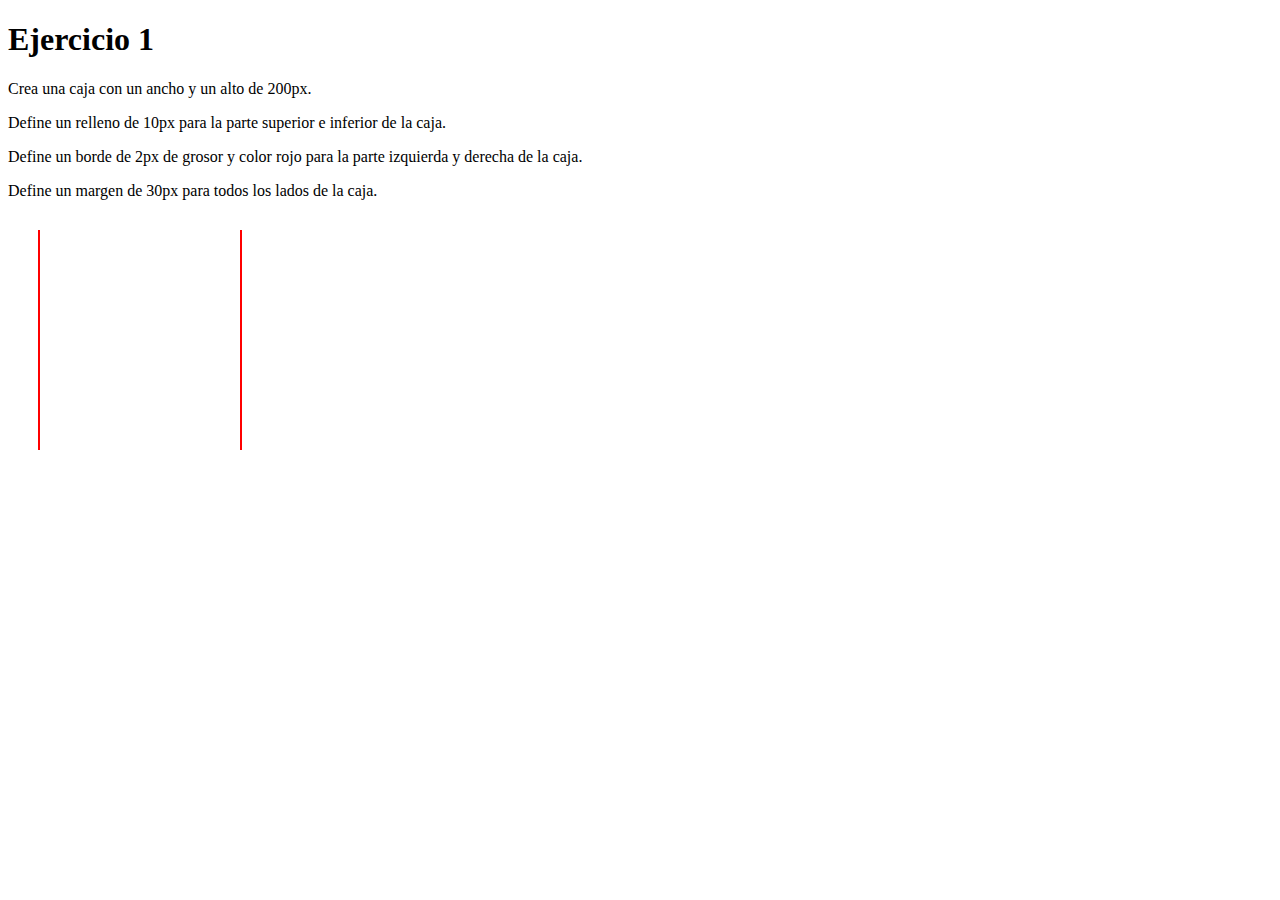
<file: ejercicio1/index.html>
<!DOCTYPE html>
<html lang="en">
<head>
    <meta charset="UTF-8">
    <meta name="viewport" content="width=device-width, initial-scale=1.0">
    <title>cuadrado de 200px</title>
    <link rel="stylesheet" href="style.css">
</head>
<body>
    <h1>Ejercicio 1</h1>
    <p>Crea una caja con un ancho y un alto de 200px.</p>
    <p>Define un relleno de 10px para la parte superior e inferior de la caja.</p>
    <p> Define un borde de 2px de grosor y color rojo para la parte izquierda y derecha de la caja.</p>
    <p>Define un margen de 30px para todos los lados de la caja.</p>
    <div class="caja">

    </div>
</body>
</html>
</file>
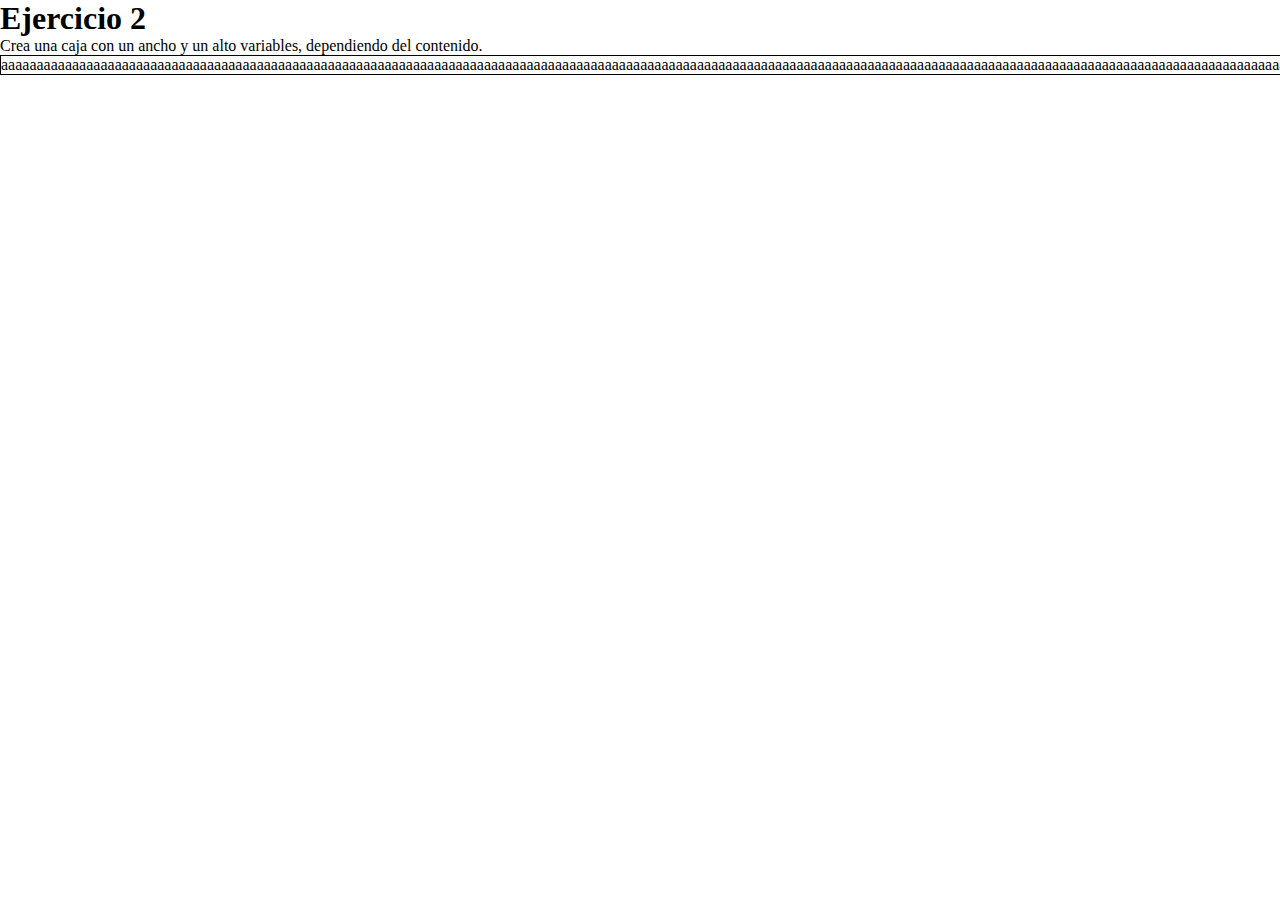
<file: ejercicio2/index.html>
<!DOCTYPE html>
<html lang="en">
<head>
    <meta charset="UTF-8">
    <meta name="viewport" content="width=device-width, initial-scale=1.0">
    <title>Ejercicio 2</title>
    <link rel="stylesheet" href="style.css">
</head>
<body>
    <h1>Ejercicio 2</h1>
    <p>Crea una caja con un ancho y un alto variables, dependiendo del contenido.</p>
    <div class="caja">
        <p>[base64]</p>
    </div>
</body>
</html>
</file>
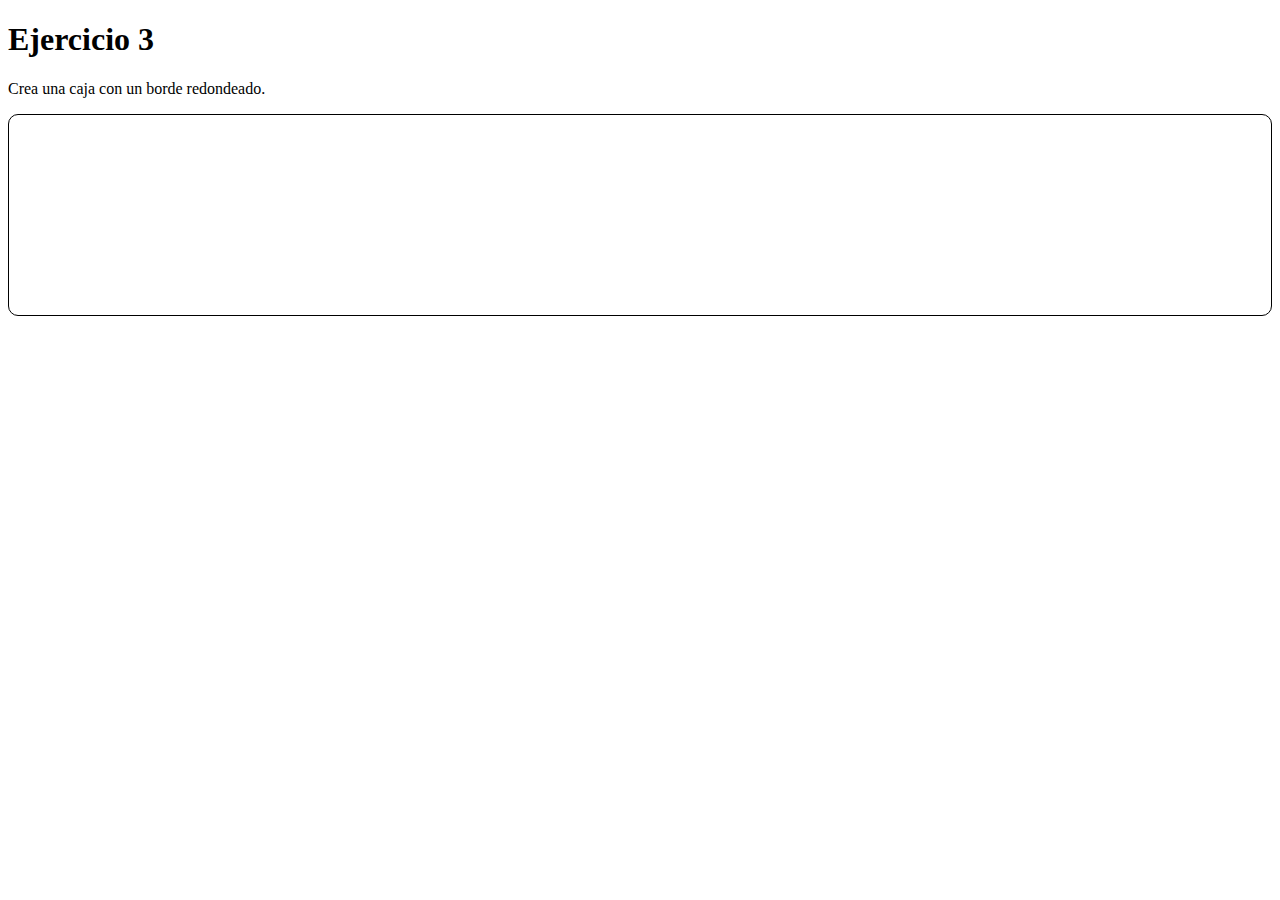
<file: ejercicio3/index.html>
<!DOCTYPE html>
<html lang="en">
<head>
    <meta charset="UTF-8">
    <meta name="viewport" content="width=device-width, initial-scale=1.0">
    <title>Ejercicio 3</title>
    <link rel="stylesheet" href="style.css">
</head>
<body>
    <h1>Ejercicio 3</h1>
    <p>Crea una caja con un borde redondeado.</p>
    <div class="caja">
        
    </div>
</body>
</html>
</file>
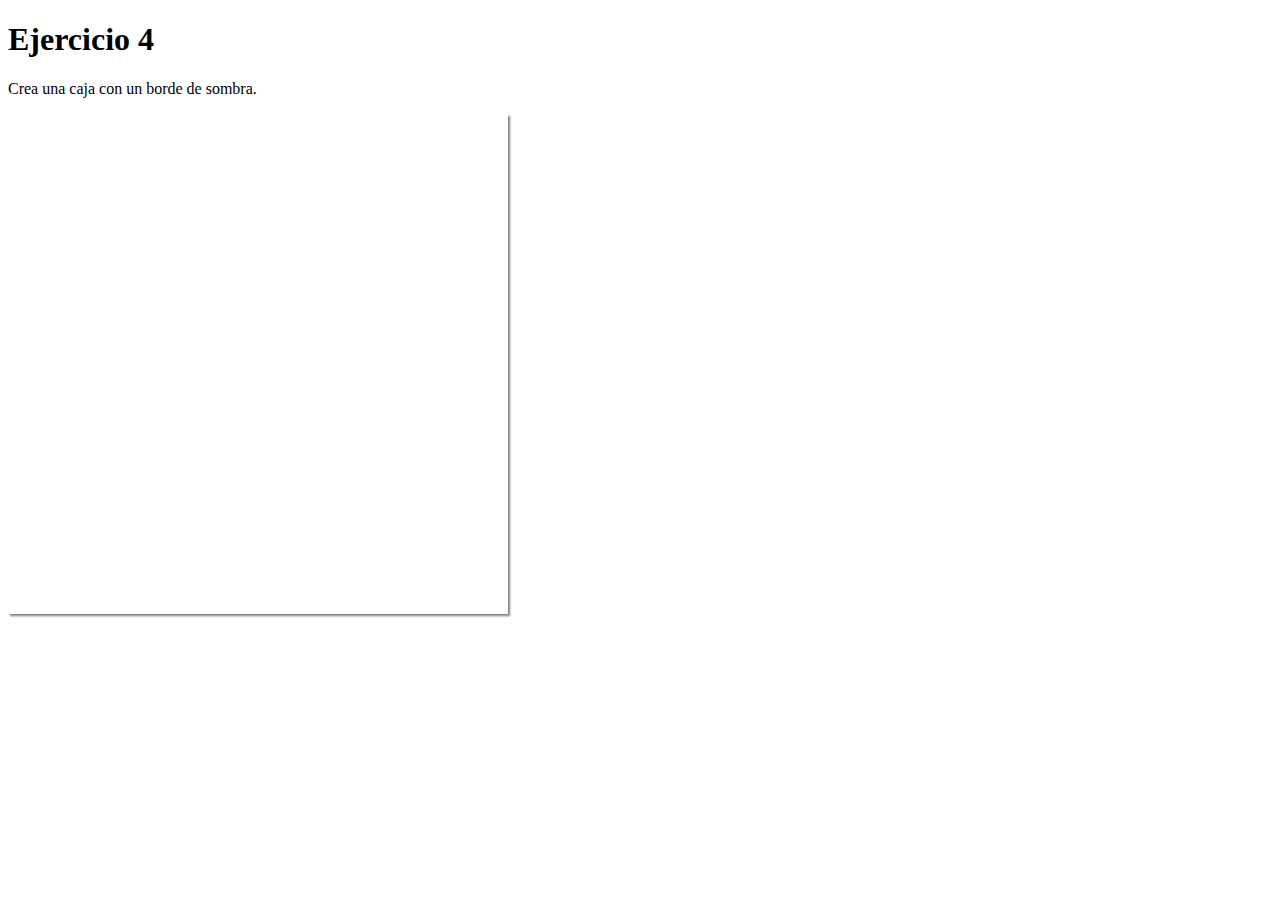
<file: ejercicio4/index.html>
<!DOCTYPE html>
<html lang="en">
<head>
    <meta charset="UTF-8">
    <meta name="viewport" content="width=device-width, initial-scale=1.0">
    <title>Ejercicio 4</title>
    <link rel="stylesheet" href="style.css">
</head>
<body>
    <h1>Ejercicio 4</h1>
    <p>Crea una caja con un borde de sombra.</p>
    <div class="caja">

    </div>
</body>
</html>
</file>
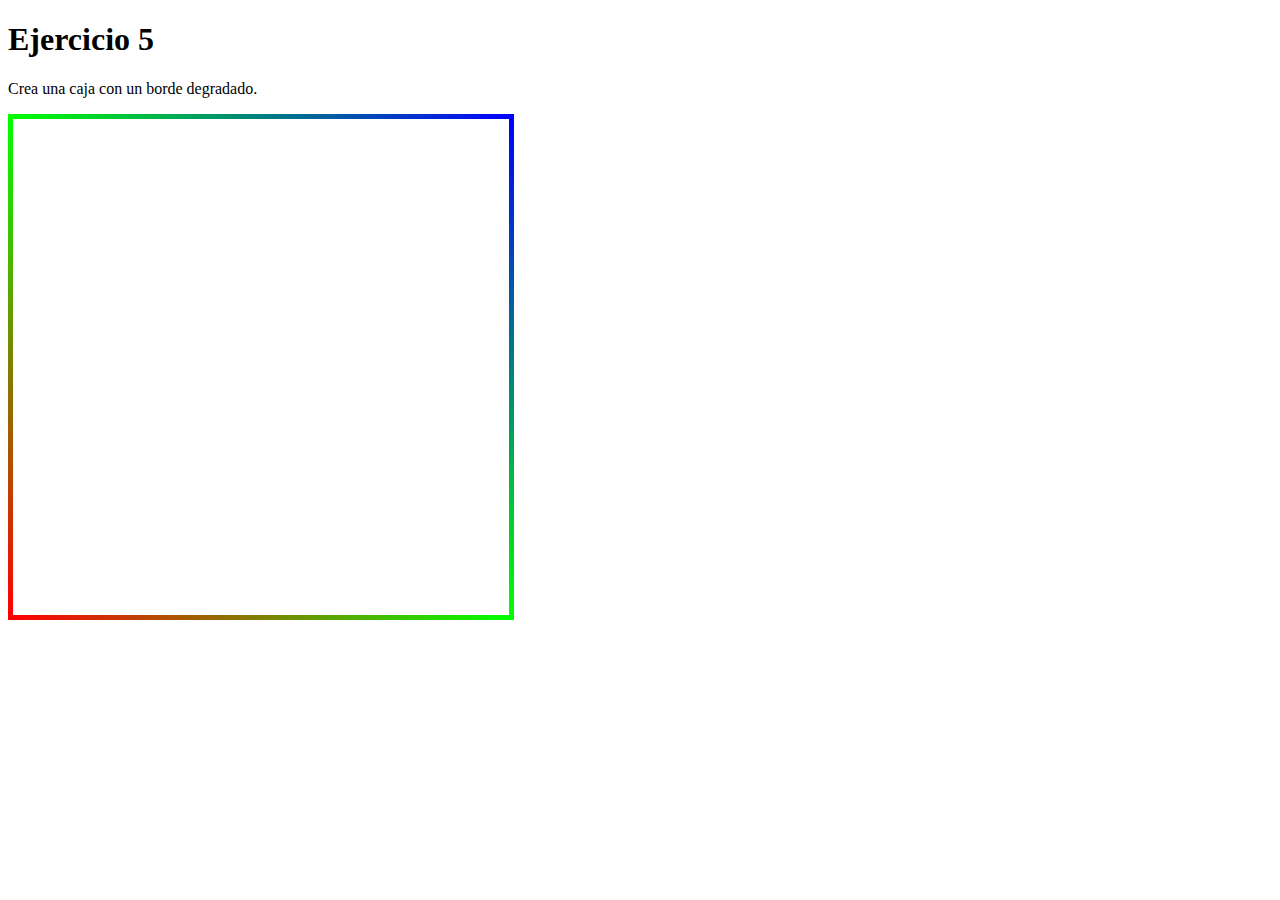
<file: ejercicio5/index.html>
<!DOCTYPE html>
<html lang="en">
<head>
    <meta charset="UTF-8">
    <meta name="viewport" content="width=device-width, initial-scale=1.0">
    <title>Ejercicio 5</title>
    <link rel="stylesheet" href="style.css">
</head>
<body>
    <h1>Ejercicio 5</h1>
    <p>Crea una caja con un borde degradado.</p>
    <div class="caja">
        
    </div>
</body>
</html>
</file>
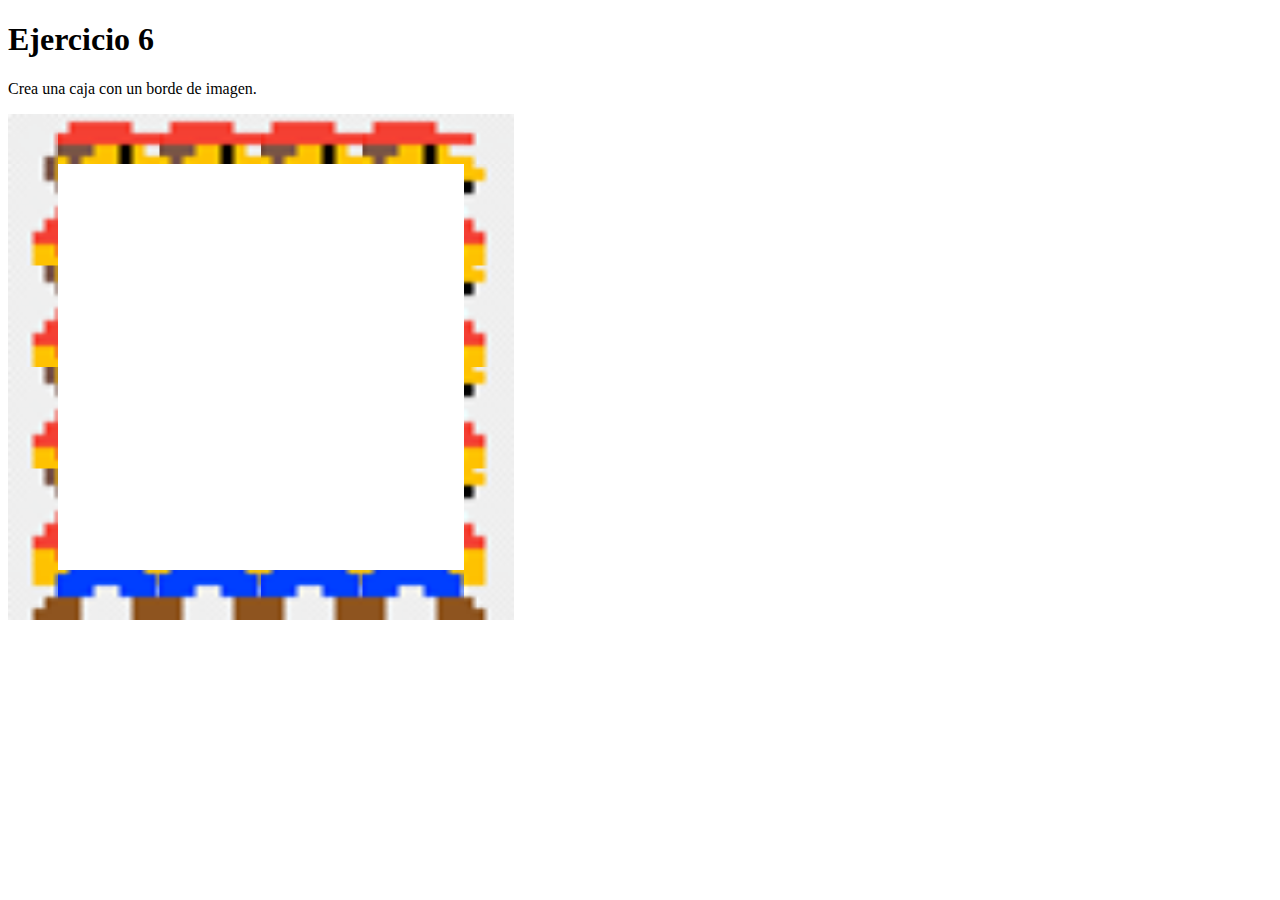
<file: ejercicio6/index.html>
<!DOCTYPE html>
<html lang="en">
<head>
    <meta charset="UTF-8">
    <meta name="viewport" content="width=device-width, initial-scale=1.0">
    <title>Ejercicio 6</title>
    <link rel="stylesheet" href="style.css">
</head>
<body>
    <h1>Ejercicio 6</h1>
    <p>Crea una caja con un borde de imagen.</p>
    <div class="caja">

    </div>
</body>
</html>
</file>
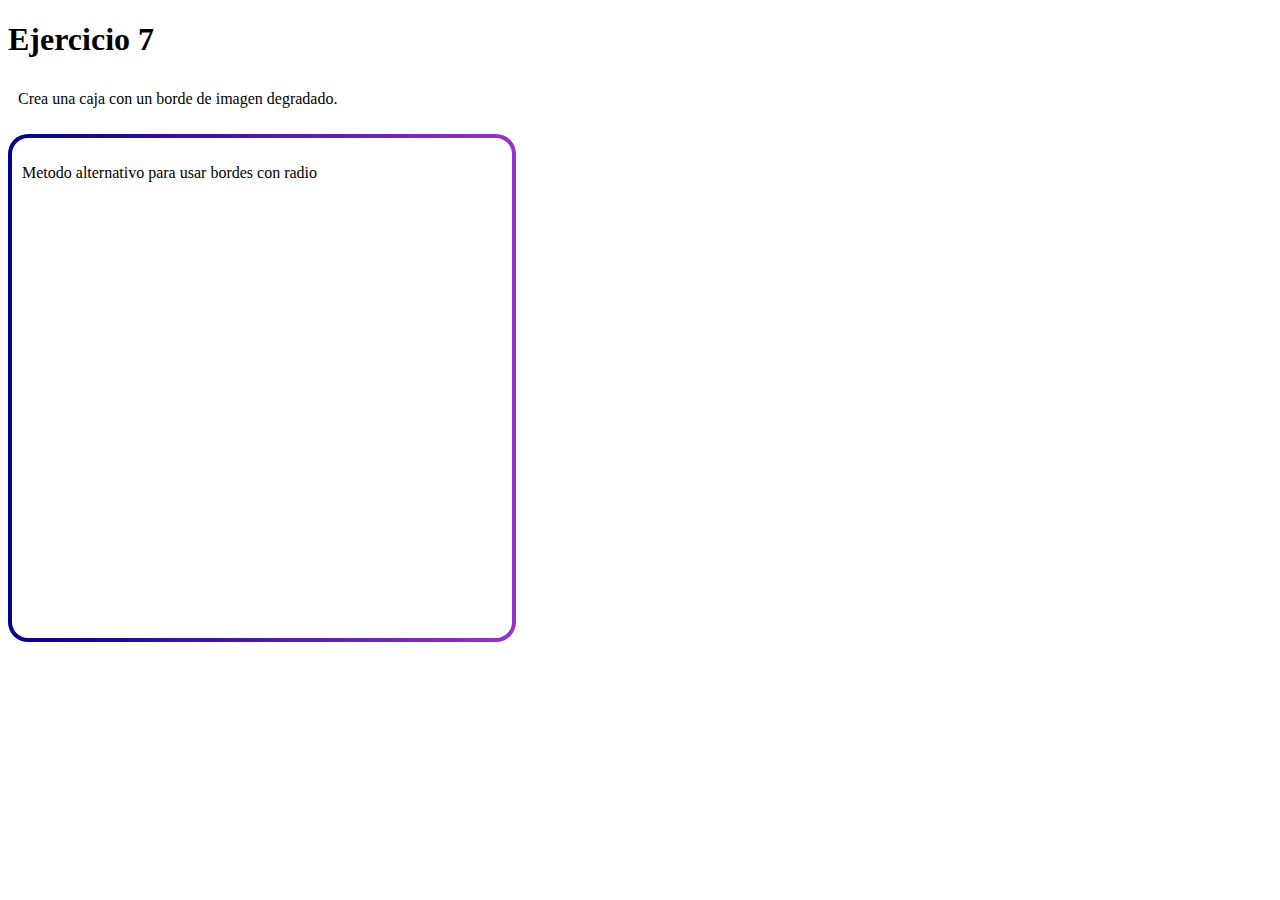
<file: ejercicio7/index.html>
<!DOCTYPE html>
<html lang="en">
<head>
    <meta charset="UTF-8">
    <meta name="viewport" content="width=device-width, initial-scale=1.0">
    <title>Ejercicio 7</title>
    <link rel="stylesheet" href="style.css">
</head>
<body>
    <h1>Ejercicio 7</h1>
    <p>Crea una caja con un borde de imagen degradado.</p>
    <div class="caja">
        <p>Metodo alternativo para usar bordes con radio</p>
    </div>
</body>
</html>
</file>
<file: ejercicio1/style.css>
.caja {
    width: 200px;
    height: 200px;
    padding-top: 10px;
    padding-bottom: 10px;
    border-left: 2px solid red;
    border-right: 2px solid red;
    margin: 30px;
}
</file>
<file: ejercicio2/style.css>
* {
    padding: 0;
    margin: 0;
}

.caja{
    width:max-content;
    height:max-content;
    border: 1px solid black;
}
</file>
<file: ejercicio3/style.css>
.caja {
    box-sizing: content-box;
    height: 200px;
    border: 1px solid black;
    border-radius: 10px;
}
</file>
<file: ejercicio4/style.css>
.caja {
    width: 500px;
    height: 500px;
    box-shadow: 2px 2px 2px gray;
}
</file>
<file: ejercicio5/style.css>
.caja {
    width: 500px;
    height: 500px;
    border-image: linear-gradient(45deg, red, lime, blue) 1;
    border-image-width: 5px;
    border-style: solid;
}
</file>
<file: ejercicio6/style.css>
.caja {
    width: 500px;
    height: 500px;
    border-image: url(./mario.png) 12.5 round;
    border-image-width: 50px;
    border-style: solid;
}
</file>
<file: ejercicio7/style.css>
.caja {
    width: 500px;
    height: 500px;
    background: linear-gradient(white, white) padding-box,
              linear-gradient(to right, darkblue, darkorchid) border-box;
  border-radius: 20px;
  border: 4px solid transparent;
}

p {
    padding: 10px;
}
</file>
